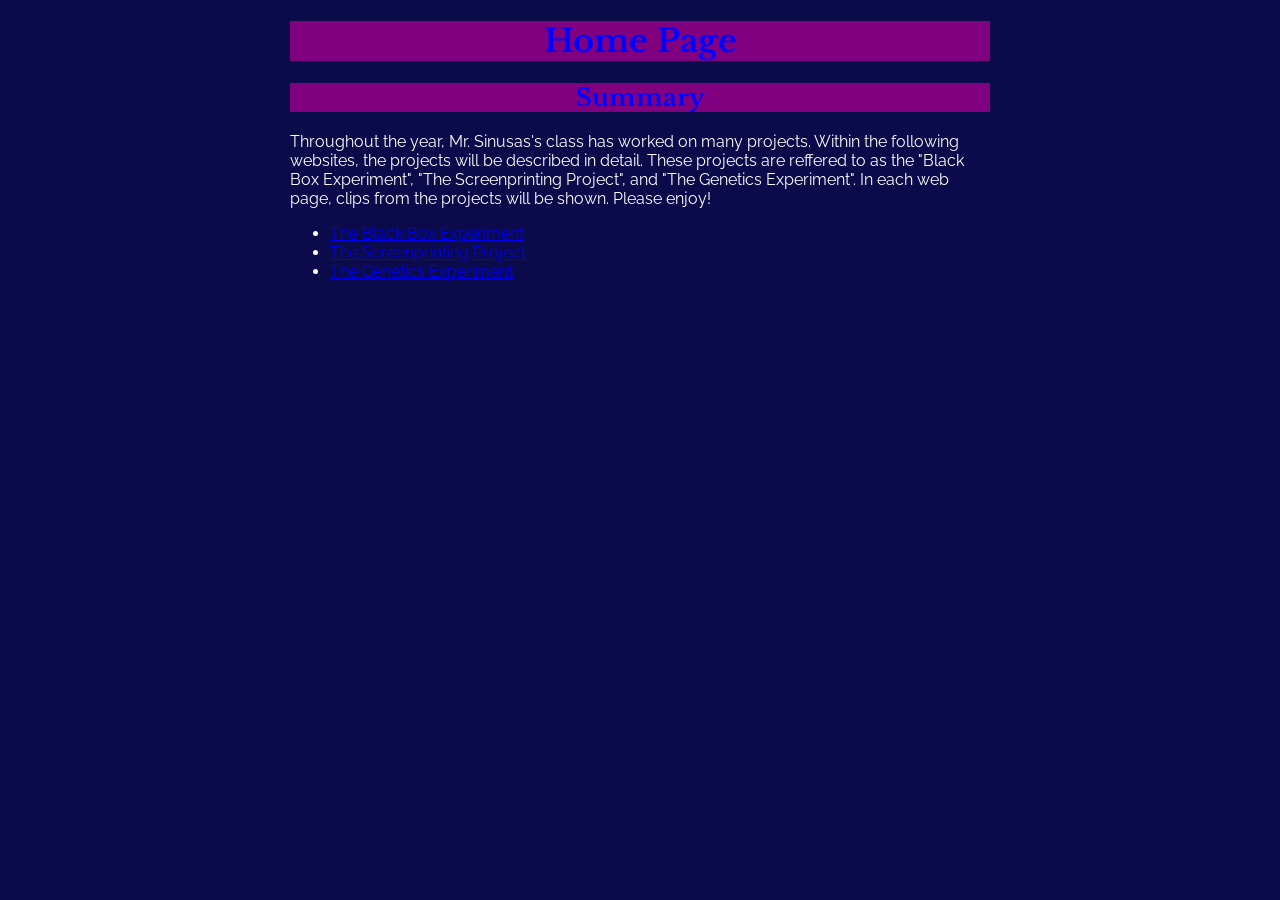
<file: index.html>
<!DOCTYPE html>
<!--
    Anything you put in between the double-dash arrow symbols shown around
    this block of text is designated a 'comment' intended for human coders
    and ignored by the computer. The top "<!DOCTYPE html>" line of code 
    declares that this text file is to be interpreted as HTML code.
-->

<html lang=en>
<!--
    This opening tag marks the start of the html code.  Everything below
    until the </html> closing tag is part of this element. "lang" is an
    attribute defining the language of the website. The value "en" 
    indicates this site is written in English. We indent the content
    inside an element to make it easier for people to read and understand.
-->

    <head>
    <!--Code *about* the website, NOT displayed in the browser window.-->

        <meta charset="UTF-8"> <!--Sets site to use standard characters.-->

        <meta name="viewport" content="width=device-width, initial-scale=1.0">
        <!-- Sizes your site to the visitor's screen size -->

        <meta name="author" content="Your Name">
        <!--
            Some tags like "meta" are self-closing. They have "attributes" 
            but no inner content and they don't need or use a closing tag.
        -->

        <title>Anabelle's Home Page</title>
        <!--The 'title' is what's displayed in the browser tab.-->

        <link rel="stylesheet" href="/style.css">
        <!--
            HTML (HyperText Markup Language) code is for the website 
            content. CSS (Cascading Style Sheets) code is for the website 
            style. The line above tells the browser the file location and 
            file name to find this code that you'll write/edit there.
        -->


    </head>

    
        <!--example headings, paragraphs, lists-->
      <h1>Home Page</h1>
      <h2>Summary</h2>
      <p>Throughout the year, Mr. Sinusas's class has worked on many projects. Within the following websites, the projects will be described in detail. These projects are reffered to as the "Black Box Experiment", "The Screenprinting Project", and "The Genetics Experiment". In each web page, clips from the projects will be shown. Please enjoy!</p>
 
 <ul>
      <li><a href="blackbox.html">The Black Box Experiment</a></li>
      <li><a href="screenprint.html">The Screenprinting Project</a></li>
      <li><a href="genetics.html">The Genetics Experiment</a></li>
 </ul>


    

    </body>
</html>
</file>
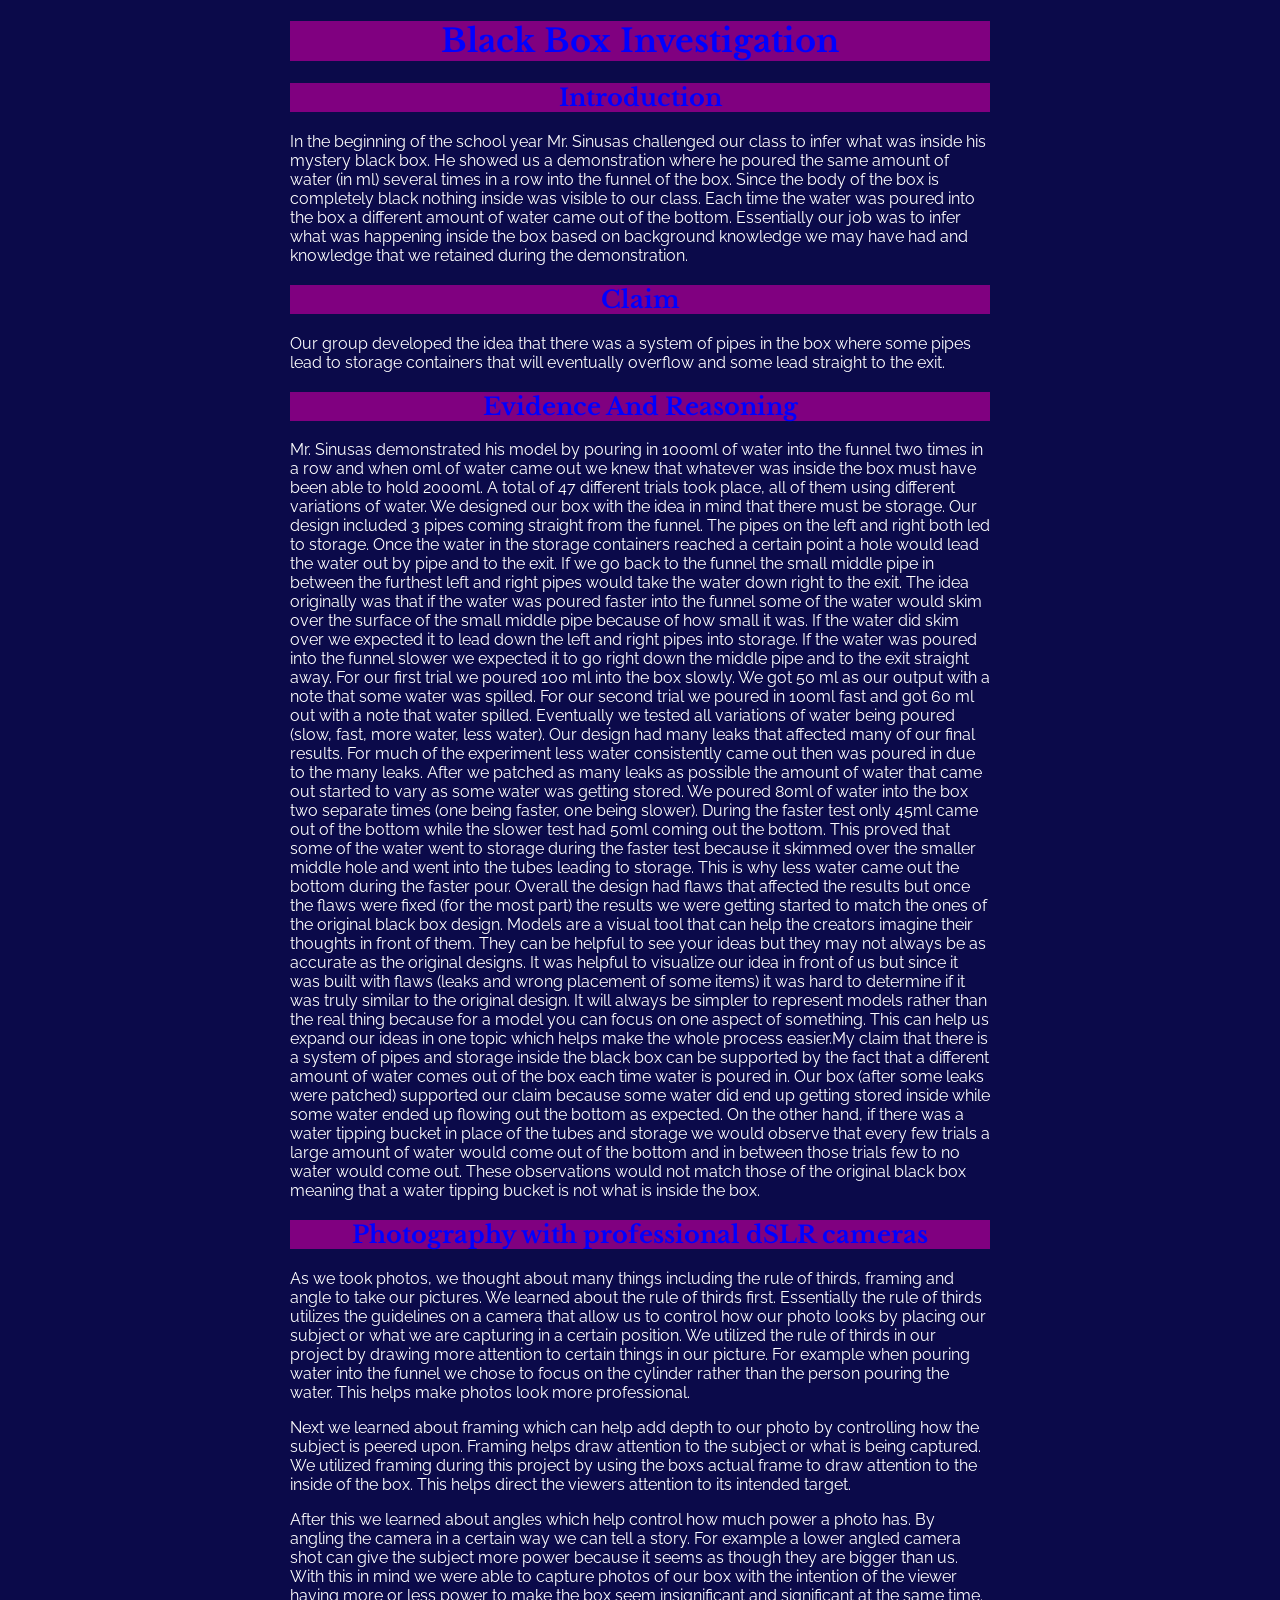
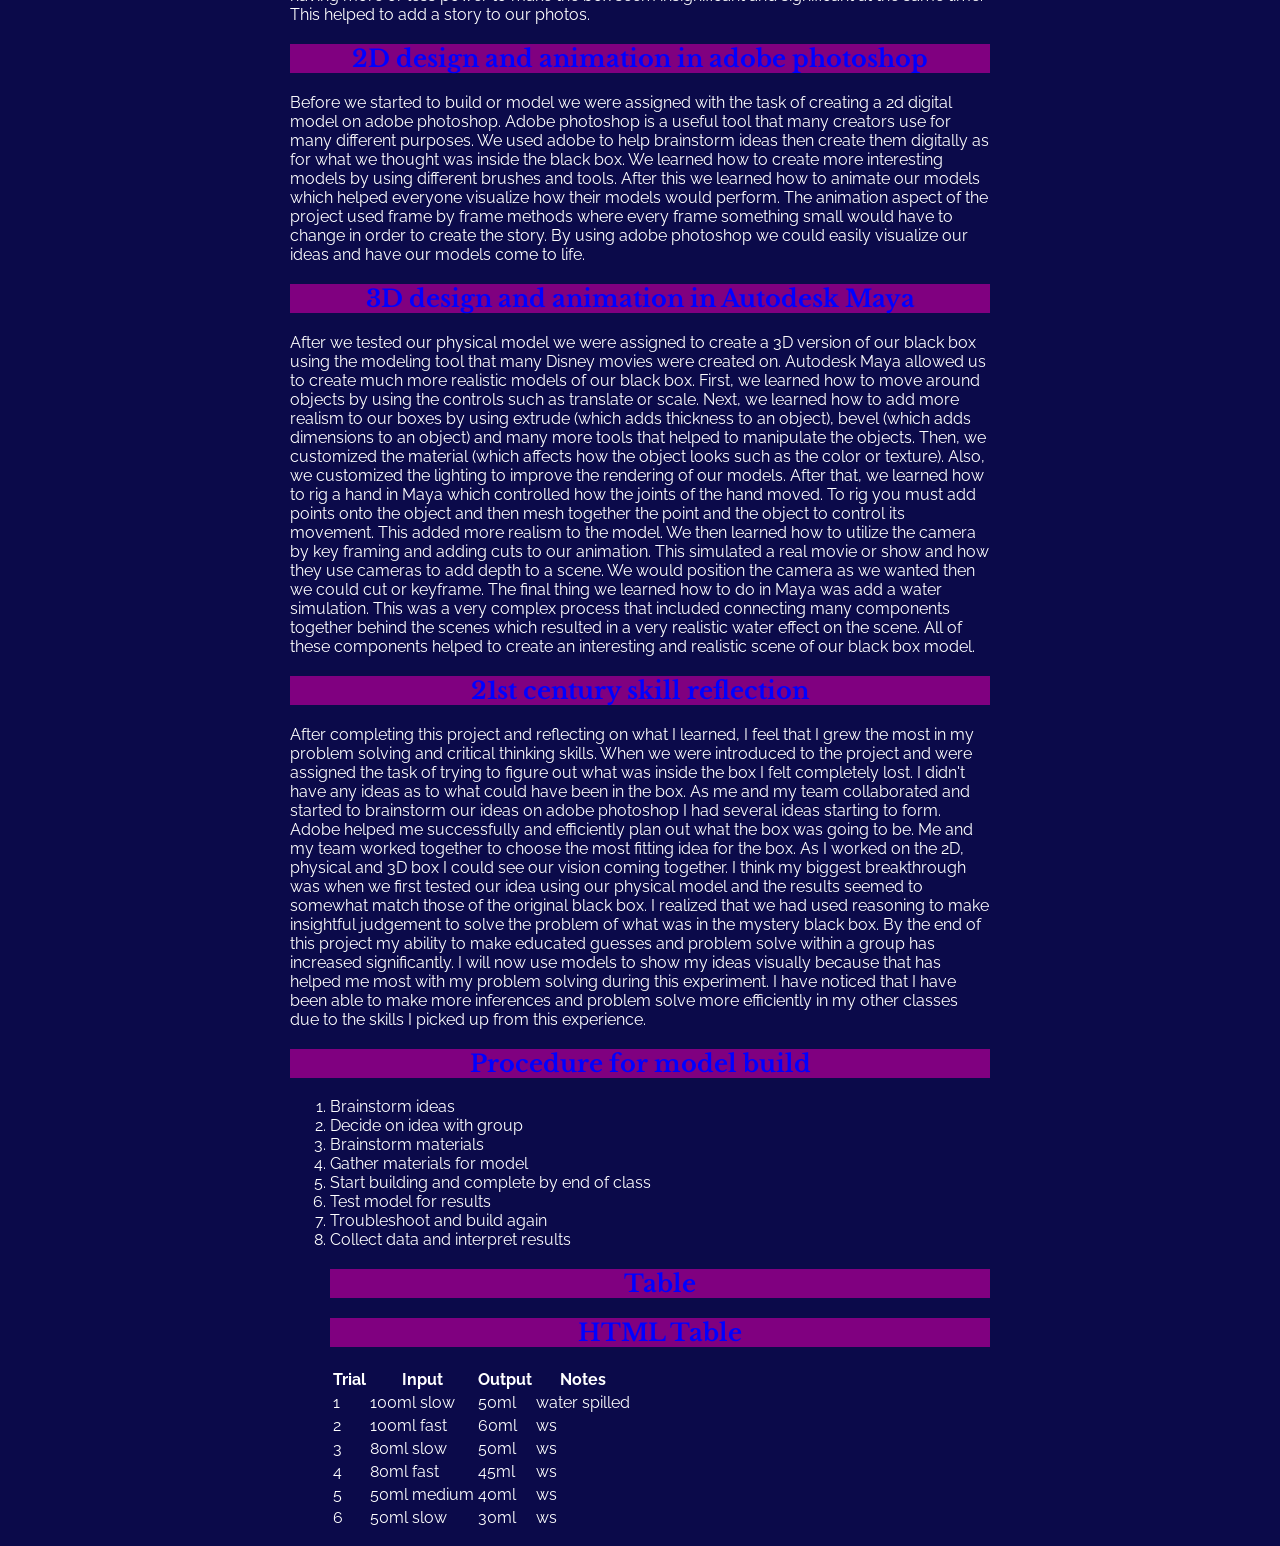
<file: blackbox.html>
<!DOCTYPE html>
<!--
    Anything you put in between the double-dash arrow symbols shown around
    this block of text is designated a 'comment' intended for human coders
    and ignored by the computer. The top "<!DOCTYPE html>" line of code 
    declares that this text file is to be interpreted as HTML code.
-->

<html lang=en>
<!--
    This opening tag marks the start of the html code.  Everything below
    until the </html> closing tag is part of this element. "lang" is an
    attribute defining the language of the website. The value "en" 
    indicates this site is written in English. We indent the content
    inside an element to make it easier for people to read and understand.
-->

    <head>
    <!--Code *about* the website, NOT displayed in the browser window.-->

        <meta charset="UTF-8"> <!--Sets site to use standard characters.-->

        <meta name="viewport" content="width=device-width, initial-scale=1.0">
        <!-- Sizes your site to the visitor's screen size -->

        <meta name="author" content="Your Name">
        <!--
            Some tags like "meta" are self-closing. They have "attributes" 
            but no inner content and they don't need or use a closing tag.
        -->

        <title>Anabelle's Blackbox Project</title>
        <!--The 'title' is what's displayed in the browser tab.-->

        <link rel="stylesheet" href="/style.css">
        <!--
            HTML (HyperText Markup Language) code is for the website 
            content. CSS (Cascading Style Sheets) code is for the website 
            style. The line above tells the browser the file location and 
            file name to find this code that you'll write/edit there.
        -->

    </head>


<h1>Black Box Investigation</h1>
<h2>Introduction</h2>
<p> In the beginning of the school year Mr. Sinusas challenged our class to infer what was inside his mystery black box. He showed us a demonstration where he poured the same amount of water (in ml) several times in a row into the funnel of the box. Since the body of the box is completely black nothing inside was visible to our class. Each time the water was poured into the box a different amount of water came out of the bottom. Essentially our job was to infer what was happening inside the box based on background knowledge we may have had and knowledge that we retained during the demonstration.</p>
<h2>Claim</h2>
<p>Our group developed the idea that there was a system of pipes in the box where some pipes lead to storage containers that will eventually overflow and some lead straight to the exit.</p>
<h2>Evidence And Reasoning</h2>
<p>Mr. Sinusas demonstrated his model by pouring in 1000ml of water into the funnel two times in a row and when 0ml of water came out we knew that whatever was inside the box must have been able to hold 2000ml. A total of 47 different trials took place, all of them using different variations of water. We designed our box with the idea in mind that there must be storage. Our design included 3 pipes coming straight from the funnel. The pipes on the left and right both led to storage. Once the water in the storage containers reached a certain point a hole would lead the water out by pipe and to the exit. If we go back to the funnel the small middle pipe in between the furthest left and right pipes would take the water down right to the exit. The idea originally was that if the water was poured faster into the funnel some of the water would skim over the surface of the small middle pipe because of how small it was. If the water did skim over we expected it to lead down the left and right pipes into storage. If the water was poured into the funnel slower we expected it to go right down the middle pipe and to the exit straight away. For our first trial we poured 100 ml into the box slowly. We got 50 ml as our output with a note that some water was spilled. For our second trial we poured in 100ml fast and got 60 ml out with a note that water spilled. Eventually we tested all variations of water being poured (slow, fast, more water, less water). Our design had many leaks that affected many of our final results. For much of the experiment less water consistently came out then was poured in due to the many leaks. After we patched as many leaks as possible the amount of water that came out started to vary as some water was getting stored. We poured 80ml of water into the box two separate times (one being faster, one being slower). During the faster test only 45ml came out of the bottom while the slower test had 50ml coming out the bottom. This proved that some of the water went to storage during the faster test because it skimmed over the smaller middle hole and went into the tubes leading to storage. This is why less water came out the bottom during the faster pour. Overall the design had flaws that affected the results but once the flaws were fixed (for the most part) the results we were getting started to match the ones of the original black box design. Models are a visual tool that can help the creators imagine their thoughts in front of them. They can be helpful to see your ideas but they may not always be as accurate as the original designs. It was helpful to visualize our idea in front of us but since it was built with flaws (leaks and wrong placement of some items) it was hard to determine if it was truly similar to the original design. It will always be simpler to represent models rather than the real thing because for a model you can focus on one aspect of something. This can help us expand our ideas in one topic which helps make the whole process easier.My claim that there is a system of pipes and storage inside the black box can be supported by the fact that a different amount of water comes out of the box each time water is poured in. Our box (after some leaks were patched) supported our claim because some water did end up getting stored inside while some water ended up flowing out the bottom as expected. On the other hand, if there was a water tipping bucket in place of the tubes and storage we would observe that every few trials a large amount of water would come out of the bottom and in between those trials few to no water would come out. These observations would not match those of the original black box meaning that a water tipping bucket is not what is inside the box.</p>
<h2>Photography with professional dSLR cameras</h2>
<p>As we took photos, we thought about many things including the rule of thirds, framing and angle to take our pictures. We learned about the rule of thirds first. Essentially the rule of thirds utilizes the guidelines on a camera that allow us to control how our photo looks by placing our subject or what we are capturing in a certain position. We utilized the rule of thirds in our project by drawing more attention to certain things in our picture. For example when pouring water into the funnel we chose to focus on the cylinder rather than the person pouring the water. This helps make photos look more professional.</p>
<!-- Insert image of funnel pour-->
<p>Next we learned about framing which can help add depth to our photo by controlling how the subject is peered upon. Framing helps draw attention to the subject or what is being captured. We utilized framing during this project by using the boxs actual frame to draw attention to the inside of the box. This helps direct the viewers attention to its intended target.</p>
<!-- Insert image of black box framing-->
<p>After this we learned about angles which help control how much power a photo has. By angling the camera in a certain way we can tell a story. For example a lower angled camera shot can give the subject more power because it seems as though they are bigger than us. With this in mind we were able to capture photos of our box with the intention of the viewer having more or less power to make the box seem insignificant and significant at the same time. This helped to add a story to our photos.</p>
<!-- Insert image of black box-->
<h2>2D design and animation in adobe photoshop</h2>
<p>Before we started to build or model we were assigned with the task of creating a 2d digital model on adobe photoshop. Adobe photoshop is a useful tool that many creators use for many different purposes. We used adobe to help brainstorm ideas then create them digitally as for what we thought was inside the black box. We learned how to create more interesting models by using different brushes and tools. After this we learned how to animate our models which helped everyone visualize how their models would perform. The animation aspect of the project used frame by frame methods where every frame something small would have to change in order to create the story. By using adobe photoshop we could easily visualize our ideas and have our models come to life.</p>
<!-- Insert image of computer-->
<h2>3D design and animation in Autodesk Maya</h2>
<p>After we tested our physical model we were assigned to create a 3D version of our black box using the modeling tool that many Disney movies were created on. Autodesk Maya allowed us to create much more realistic models of our black box. First, we learned how to move around objects by using the controls such as translate or scale. Next, we learned how to add more realism to our boxes by using extrude (which adds thickness to an object), bevel (which adds dimensions to an object) and many more tools that helped to manipulate the objects. Then, we customized the material (which affects how the object looks such as the color or texture). Also, we customized the lighting to improve the rendering of our models. After that, we learned how to rig a hand in Maya which controlled how the joints of the hand moved. To rig you must add points onto the object and then mesh together the point and the object to control its movement. This added more realism to the model. We then learned how to utilize the camera by key framing and adding cuts to our animation. This simulated a real movie or show and how they use cameras to add depth to a scene. We would position the camera as we wanted then we could cut or keyframe. The final thing we learned how to do in Maya was add a water simulation. This was a very complex process that included connecting many components together behind the scenes which resulted in a very realistic water effect on the scene. All of these components helped to create an interesting and realistic scene of our black box model.</p>
<!-- Add screenshot of black box on Maya-->
<h2>21st century skill reflection</h2>
<p>After completing this project and reflecting on what I learned, I feel that I grew the most in my problem solving and critical thinking skills. When we were introduced to the project and were assigned the task of trying to figure out what was inside the box I felt completely lost. I didn't have any ideas as to what could have been in the box. As me and my team collaborated and started to brainstorm our ideas on adobe photoshop I had several ideas starting to form. Adobe helped me successfully and efficiently plan out what the box was going to be. Me and my team worked together to choose the most fitting idea for the box. As I worked on the 2D, physical and 3D box I could see our vision coming together. I think my biggest breakthrough was when we first tested our idea using our physical model and the results seemed to somewhat match those of the original black box. I realized that we had used reasoning to make insightful judgement to solve the problem of what was in the mystery black box. By the end of this project my ability to make educated guesses and problem solve within a group has increased significantly. I will now use models to show my ideas visually because that has helped me most with my problem solving during this experiment. I have noticed that I have been able to make more inferences and problem solve more efficiently in my other classes due to the skills I picked up from this experience.</p>

<h2>Procedure for model build</h2>

<ol>
  <li>Brainstorm ideas</li>
  <li>Decide on idea with group</li>
  <li>Brainstorm materials</li>
  <li>Gather materials for model</li>
  <li>Start building and complete by end of class</li>
  <li>Test model for results</li>
  <li>Troubleshoot and build again</li>
  <li>Collect data and interpret results</li>

<h2>Table</h2>





<h2>HTML Table</h2>

<table>
  <tr>
    <th>Trial</th>
    <th>Input</th>
    <th>Output</th>
    <th>Notes</th>
  </tr>
  <tr>
    <td>1</td>
    <td>100ml slow</td>
    <td>50ml</td>
    <td>water spilled</td>
  </tr>
  <tr>
    <td>2</td>
    <td>100ml fast</td>
    <td>60ml</td>
    <td>ws</td>
  </tr>
  <tr>
    <td>3</td>
    <td>80ml slow</td>
    <td>50ml</td>
    <td>ws</td>
  </tr>
  <tr>
    <td>4</td>
    <td>80ml fast</td>
    <td>45ml</td>
    <td>ws</td>
  </tr>
  <tr>
    <td>5</td>
    <td>50ml medium</td>
    <td>40ml</td>
    <td>ws</td>
  </tr>
  <tr>
    <td>6</td>
    <td>50ml slow</td>
    <td>30ml</td>
    <td>ws</td>
  </tr
  
</table>
</file>
<file: style.css>
@import url('https://fonts.googleapis.com/css2?family=Libre+Baskerville:ital,wght@0,400..700;1,400..700&family=Raleway:ital,wght@0,100..900;1,100..900&display=swap');

Body {
   color:white;
   max-width: 700px;
   margin: auto;
   font-family: "Raleway", sans-serif;
   font-optical-sizing: auto;
   font-weight: <weight>;
   font-style: normal;
   background-color: #0b0a4a;

}

img {
  display: block;
  margin: auto;
}

h1, h2, h3 { font-family: "Libre Baskerville", serif;

   color: blue;
   background-color: purple;
   Text-align: center;
}

nav li {
   list-style-type:none;
   display: inline-block;
   color: lightpurple;
   padding: 10px;
   margin: 5px;
}


nav li:hover {
   background-color: darkblue;

}



nav {
   width: 80%;
   margain: auto;
}
</file>
